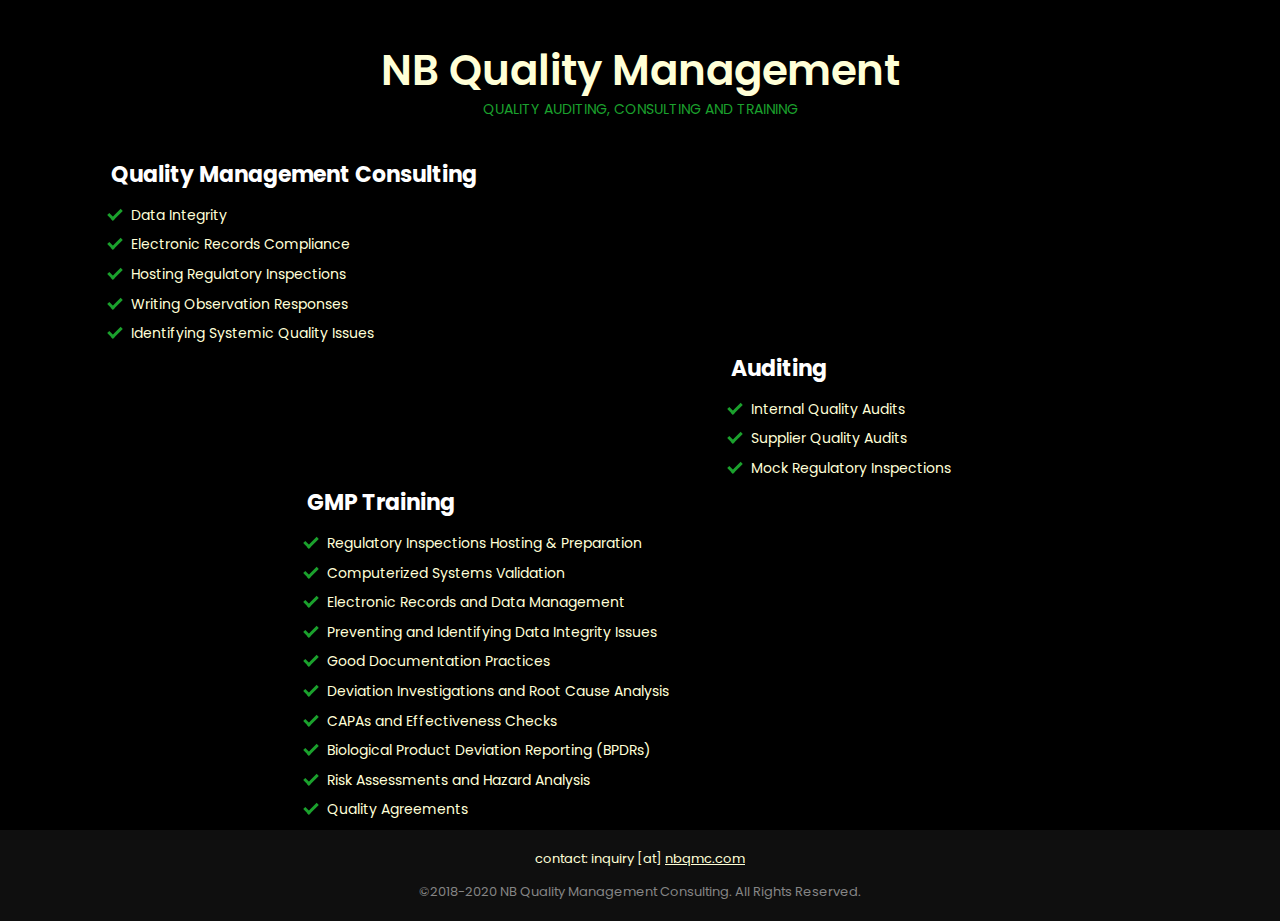
<file: index.html>
<!DOCTYPE html>
<html lang="en">
    <head>
        <meta charset="UTF-8" />
        
        <!-- <meta name="viewport" content="width=device-width, initial-scale=1,  maximum-scale=1, shrink-to-fit=no"> -->
        <!-- <meta name="viewport" content="width=device-width, initial-scale=1"> -->
        <meta name="viewport" content="width=device-width, initial-scale=1, maximum-scale=1">

        <!-- <meta name="viewport" content="width=device-width, initial-scale=.5, maximum-scale=12.0, minimum-scale=.25, user-scalable=yes"/> -->

        <meta http-equiv="X-UA-Compatible" content="ie=edge" />
        <title>
            NB Quality Management : QUALITY AUDITING, CONSULTING AND TRAINING
        </title>
        <meta name="description" content="" />
        <meta name="keywords" content="" />
        <meta name="author" content="" />
        
        <link rel="stylesheet" href="style/flaticon.css">
        <link rel="stylesheet" href="style/style.css" />

        <link rel="preconnect" href="https://fonts.gstatic.com">
        <link href="https://fonts.googleapis.com/css2?family=Poppins:wght@300;400;500;600;700&display=swap" rel="stylesheet">
    </head>
    <body>
        <header>
            <div class="container">
                <h1>NB Quality Management</h1>
                <small>QUALITY AUDITING, CONSULTING AND TRAINING</small>
            </div>
        </header>
        <main class="container">
                <section class="services">
                    <div class="col col-1">
                        <div class="service-block">
                            <div class="image">
                                <span class="flaticon-control-system"></span>
                            </div>
                            <h2 class="">Quality Management Consulting</h2>
                            <ul class="text-left">
                                <li>Data Integrity</li>
                                <li>Electronic Records Compliance</li>
                                <li>Hosting Regulatory Inspections</li>
                                <li>Writing Observation Responses</li>
                                <li>Identifying Systemic Quality Issues</li>
                            </ul>
                        </div>                        
                    </div>
                    <div class="col col-2">
                        <div class="service-block">
                            <div class="image">
                                <span class="flaticon-audit"></span>
                            </div>
                            <h2 class="">Auditing</h2>
                            <ul class="text-left">
                                <li>Internal Quality Audits</li>
                                <li>Supplier Quality Audits</li>
                                <li>Mock Regulatory Inspections</li>
                            </ul> 
                        </div>                        
                    </div>
                    <div class="col col-3">
                        <div class="service-block">
                            <div class="image">
                                <span class="flaticon-online-education"></span>
                            </div>
                            <h2 class="">GMP Training</h2>
                            <ul class="text-left">
                                <li>Regulatory Inspections Hosting & Preparation</li>
                                <li>Computerized Systems Validation</li>
                                <li>Electronic Records and Data Management</li>
                                <li>Preventing and Identifying Data Integrity Issues</li>
                                <li>Good Documentation Practices</li>
                                <li>Deviation Investigations and Root Cause Analysis</li>
                                <li>CAPAs and Effectiveness Checks</li>
                                <li>Biological Product Deviation Reporting (BPDRs)</li>
                                <li>Risk Assessments and Hazard Analysis</li>
                                <li>Quality Agreements</li>
                            </ul>            
                        </div>
                    </div>

                </section>

        </main>
        <footer>
            <section class="container">
                <div class="">
                    <p>contact: inquiry [at] <a href="http://nbqmc.com/">nbqmc.com</a></p>
                    <div class="copyright">
                        ©2018-2020 NB Quality Management Consulting. All Rights Reserved.
                    </div>
                </div>
            </section>

        </footer>
      
    </body>
</html>
</file>
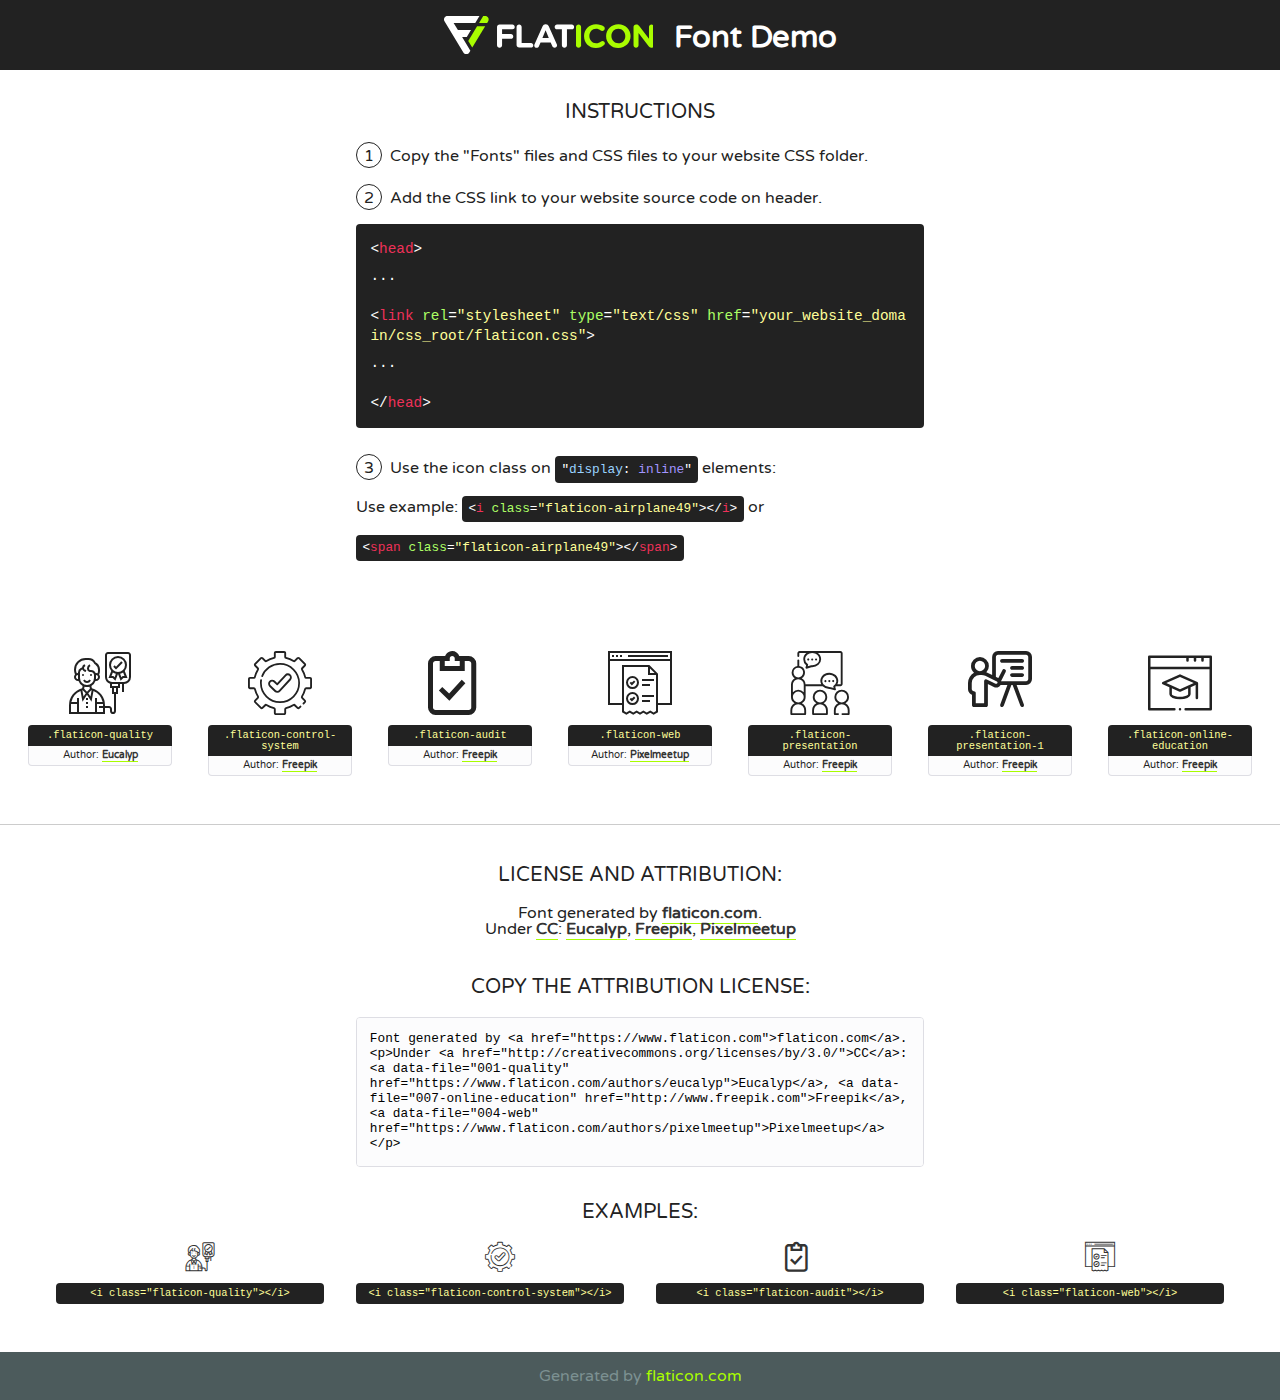
<file: style/fonts/flaticon/font/flaticon.html>
<!DOCTYPE html>
<!--
  Flaticon icon font: Flaticon
  Creation date: 29/12/2020 09:06
-->
<html>
<!DOCTYPE html>
<html>

<head>
    <title>Flaticon WebFont</title>
    <link href="http://fonts.googleapis.com/css?family=Varela+Round" rel="stylesheet" type="text/css" />
    <link rel="stylesheet" type="text/css" href="flaticon.css">
    <meta charset="UTF-8">
    <style>
    html, body, div, span, applet, object, iframe,
    h1, h2, h3, h4, h5, h6, p, blockquote, pre,
    a, abbr, acronym, address, big, cite, code,
    del, dfn, em, img, ins, kbd, q, s, samp,
    small, strike, strong, sub, sup, tt, var,
    b, u, i, center,
    dl, dt, dd, ol, ul, li,
    fieldset, form, label, legend,
    table, caption, tbody, tfoot, thead, tr, th, td,
    article, aside, canvas, details, embed, 
    figure, figcaption, footer, header, hgroup, 
    menu, nav, output, ruby, section, summary,
    time, mark, audio, video {
        margin: 0;
        padding: 0;
        border: 0;
        font-size: 100%;
        font: inherit;
        vertical-align: baseline;
    }
    /* HTML5 display-role reset for older browsers */
    article, aside, details, figcaption, figure, 
    footer, header, hgroup, menu, nav, section {
        display: block;
    }
    body {
        line-height: 1;
    }
    ol, ul {
        list-style: none;
    }
    blockquote, q {
        quotes: none;
    }
    blockquote:before, blockquote:after,
    q:before, q:after {
        content: '';
        content: none;
    }
    table {
        border-collapse: collapse;
        border-spacing: 0;
    }
    body {
        font-family: 'Varela Round', Helvetica, Arial, sans-serif;
        font-size: 16px;
        color: #222;
    }
    a {
        color: #333;
        border-bottom: 1px solid #a9fd00;
        font-weight: bold;
        text-decoration: none;
    }
    * {
        -moz-box-sizing: border-box;
        -webkit-box-sizing: border-box;
        box-sizing: border-box;
        margin: 0;
        padding: 0;
    }
    [class^="flaticon-"]:before, [class*=" flaticon-"]:before, [class^="flaticon-"]:after, [class*=" flaticon-"]:after {
        font-family: Flaticon;
        font-size: 30px;
        font-style: normal;
        margin-left: 20px;
        color: #333;
    }
    .wrapper {
        max-width: 600px;
        margin: auto;
        padding: 0 1em;
    }
    .title {
        font-size: 1.25em;
        text-align: center;
        margin-bottom: 1em;
        text-transform: uppercase;
    }
    header {
        text-align: center;
        background-color: #222;
        color: #fff;
        padding: 1em;
    }
    header .logo {
        width: 210px;
        height: 38px;
        display: inline-block;
        vertical-align: middle;
        margin-right: 1em;
        border: none;
    }
    header strong {
        font-size: 1.95em;
        font-weight: bold;
        vertical-align: middle;
        margin-top: 5px;
        display: inline-block;
    }
    .demo {
        margin: 2em auto;
        line-height: 1.25em;
    }
    .demo ul li {
        margin-bottom: 1em;
    }
    .demo ul li .num {
        color: #222;
        border-radius: 20px;
        display: inline-block;
        width: 26px;
        padding: 3px;
        height: 26px;
        text-align: center;
        margin-right: 0.5em;
        border: 1px solid #222;
    }
    .demo ul li code {
        background-color: #222;
        border-radius: 4px;
        padding: 0.25em 0.5em;
        display: inline-block;
        color: #fff;
        font-family: Consolas,Monaco,Lucida Console,Liberation Mono,DejaVu Sans Mono,Bitstream Vera Sans Mono,Courier New, monospace;
        font-weight: lighter;
        margin-top: 1em;
        font-size: 0.8em;
        word-break: break-all;
    }
    .demo ul li code.big {
        padding: 1em;
        font-size: 0.9em;
    }
    .demo ul li code .red {
        color: #EF3159;
    }
    .demo ul li code .green {
        color: #ACFF65;
    }
    .demo ul li code .yellow {
        color: #FFFF99;
    }
    .demo ul li code .blue {
        color: #99D3FF;
    }
    .demo ul li code .purple {
        color: #A295FF;
    }
    .demo ul li code .dots {
        margin-top: 0.5em;
        display: block;
    }
    #glyphs {
        border-bottom: 1px solid #ccc;
        padding: 2em 0;
        text-align: center;
    }
    .glyph {
        display: inline-block;
        width: 9em;
        margin: 1em;
        text-align: center;
        vertical-align: top;
        background: #FFF;
    }
    .glyph .glyph-icon {
        padding: 10px;
        display: block;
        font-family:"Flaticon";
        font-size: 64px;
        line-height: 1;
    }
    .glyph .glyph-icon:before {
        font-size: 64px;
        color: #222;
        margin-left: 0;
    }
    .class-name {
        font-size: 0.65em;
        background-color: #222;
        color: #fff;
        border-radius: 4px 4px 0 0;
        padding: 0.5em;
        color: #FFFF99;
        font-family: Consolas,Monaco,Lucida Console,Liberation Mono,DejaVu Sans Mono,Bitstream Vera Sans Mono,Courier New, monospace;
    }
    .author-name {
        font-size: 0.6em;
        background-color: #fcfcfd;
        border: 1px solid #DEDEE4;
        border-top: 0;
        border-radius: 0 0 4px 4px;
        padding: 0.5em;
    }
    .class-name:last-child {
        font-size: 10px;
        color:#888;
    }
    .class-name:last-child a {
        font-size: 10px;
        color:#555;
    }
    .class-name:last-child a:hover {
        color:#a9fd00;
    }
    .glyph > input {
        display: block;
        width: 100px;
        margin: 5px auto;
        text-align: center;
        font-size: 12px;
        cursor: text;
    }
    .glyph > input.icon-input {
        font-family:"Flaticon";
        font-size: 16px;
        margin-bottom: 10px;
    }
    .attribution .title {
        margin-top: 2em;
    }
    .attribution textarea {
        background-color: #fcfcfd;
        padding: 1em;
        border: none;
        box-shadow: none;
        border: 1px solid #DEDEE4;
        border-radius: 4px;
        resize: none;
        width: 100%;
        height: 150px;
        font-size: 0.8em;
        font-family: Consolas,Monaco,Lucida Console,Liberation Mono,DejaVu Sans Mono,Bitstream Vera Sans Mono,Courier New, monospace;
        -webkit-appearance: none;
    }
    .iconsuse {
        margin: 2em auto;
        text-align: center;
        max-width: 1200px;
    }
    .iconsuse:after {
        content: '';
        display: table;
        clear: both;
    }
    .iconsuse .image {
        float: left;
        width: 25%;
        padding: 0 1em;
    }
    .iconsuse .image p {
        margin-bottom: 1em;
    }
    .iconsuse .image span {
        display: block;
        font-size: 0.65em;
        background-color: #222;
        color: #fff;
        border-radius: 4px;
        padding: 0.5em;
        color: #FFFF99;
        margin-top: 1em;
        font-family: Consolas,Monaco,Lucida Console,Liberation Mono,DejaVu Sans Mono,Bitstream Vera Sans Mono,Courier New, monospace;
    }
    #footer {
        text-align: center;
        background-color: #4C5B5C;
        color: #7c9192;
        padding: 1em;
    }
    #footer a {
        border: none;
        color: #a9fd00;
        font-weight: normal;
    }
    @media (max-width: 960px) {
        .iconsuse .image {
            width: 50%;
        }
    }
    @media (max-width: 560px) {
        .iconsuse .image {
            width: 100%;
        }
    }
    </style>
</head>

<body class="characters-off">

    <header>
        <a href="https://www.flaticon.com" target="_blank" class="logo">
            <svg version="1.1" xmlns="http://www.w3.org/2000/svg" xmlns:xlink="http://www.w3.org/1999/xlink" xmlns:a="http://ns.adobe.com/AdobeSVGViewerExtensions/3.0/" viewBox="0 0 560.875 102.036" enable-background="new 0 0 560.875 102.036" xml:space="preserve">
                <defs>
                </defs>
                <g>
                    <g class="letters">
                        <path fill="#ffffff" d="M141.596,29.675c0-3.777,2.985-6.767,6.764-6.767h34.438c3.426,0,6.15,2.728,6.15,6.15
                        c0,3.43-2.724,6.149-6.15,6.149h-27.674v13.091h23.719c3.429,0,6.151,2.724,6.151,6.15c0,3.43-2.723,6.149-6.151,6.149h-23.719
                        v17.574c0,3.773-2.986,6.761-6.764,6.761c-3.779,0-6.764-2.989-6.764-6.761V29.675z"></path>
                        <path fill="#ffffff" d="M193.844,29.149c0-3.781,2.985-6.767,6.764-6.767c3.776,0,6.763,2.985,6.763,6.767v42.957h25.039
                        c3.426,0,6.149,2.726,6.149,6.153c0,3.425-2.723,6.15-6.149,6.15h-31.802c-3.779,0-6.764-2.986-6.764-6.768V29.149z"></path>
                        <path fill="#ffffff" d="M241.891,75.71l21.438-48.407c1.492-3.341,4.215-5.357,7.906-5.357h0.792
                        c3.686,0,6.323,2.017,7.815,5.357l21.439,48.407c0.436,0.967,0.701,1.845,0.701,2.723c0,3.602-2.809,6.501-6.414,6.501
                        c-3.161,0-5.269-1.845-6.499-4.655l-4.132-9.661h-27.059l-4.301,10.102c-1.144,2.631-3.426,4.214-6.237,4.214
                        c-3.517,0-6.24-2.81-6.24-6.325C241.1,77.64,241.451,76.677,241.891,75.71z M279.932,58.666l-8.521-20.297l-8.526,20.297H279.932
                        z"></path>
                        <path fill="#ffffff" d="M314.864,35.387H301.86c-3.429,0-6.239-2.813-6.239-6.238c0-3.429,2.811-6.24,6.239-6.24h39.533
                        c3.426,0,6.237,2.811,6.237,6.24c0,3.425-2.811,6.238-6.237,6.238h-13.001v42.785c0,3.773-2.99,6.761-6.764,6.761
                        c-3.779,0-6.764-2.989-6.764-6.761V35.387z"></path>
                        <path fill="#A9FD00" d="M352.615,29.149c0-3.781,2.985-6.767,6.767-6.767c3.774,0,6.761,2.985,6.761,6.767v49.024
                        c0,3.773-2.987,6.761-6.761,6.761c-3.781,0-6.767-2.989-6.767-6.761V29.149z"></path>
                        <path fill="#A9FD00" d="M374.132,53.836v-0.179c0-17.481,13.178-31.801,32.065-31.801c9.22,0,15.459,2.458,20.557,6.238
                        c1.402,1.054,2.637,2.985,2.637,5.357c0,3.692-2.985,6.59-6.681,6.59c-1.845,0-3.071-0.702-4.044-1.319
                        c-3.776-2.813-7.729-4.393-12.562-4.393c-10.364,0-17.831,8.611-17.831,19.154v0.173c0,10.542,7.291,19.329,17.831,19.329
                        c5.715,0,9.492-1.756,13.359-4.834c1.049-0.874,2.458-1.491,4.039-1.491c3.429,0,6.325,2.813,6.325,6.236
                        c0,2.106-1.056,3.78-2.282,4.834c-5.539,4.834-12.036,7.733-21.878,7.733C387.572,85.464,374.132,71.493,374.132,53.836z"></path>
                        <path fill="#A9FD00" d="M433.009,53.836v-0.179c0-17.481,13.79-31.801,32.766-31.801c18.981,0,32.592,14.143,32.592,31.628v0.173
                        c0,17.483-13.785,31.807-32.769,31.807C446.625,85.464,433.009,71.32,433.009,53.836z M484.224,53.836v-0.179
                        c0-10.539-7.725-19.326-18.626-19.326c-10.893,0-18.449,8.611-18.449,19.154v0.173c0,10.542,7.73,19.329,18.626,19.329
                        C476.676,72.986,484.224,64.378,484.224,53.836z"></path>
                        <path fill="#A9FD00" d="M506.233,29.321c0-3.774,2.99-6.763,6.767-6.763h1.401c3.252,0,5.183,1.583,7.029,3.953l26.093,34.265
                        V29.059c0-3.692,2.99-6.677,6.681-6.677c3.683,0,6.671,2.985,6.671,6.677v48.934c0,3.78-2.987,6.765-6.764,6.765h-0.436
                        c-3.257,0-5.188-1.581-7.034-3.953l-27.056-35.492v32.944c0,3.687-2.985,6.676-6.678,6.676c-3.683,0-6.673-2.989-6.673-6.676
                        V29.321z"></path>
                    </g>
                    <g class="insignia">
                        <path fill="#ffffff" d="M48.372,56.137h12.517l11.156-18.537H37.186L25.688,18.539h57.825L94.668,0H9.271
                        C5.925,0,2.842,1.801,1.198,4.716c-1.644,2.907-1.593,6.482,0.134,9.343l50.38,83.501c1.678,2.781,4.689,4.476,7.938,4.476
                        c3.246,0,6.257-1.695,7.935-4.476l2.898-4.804L48.372,56.137z"></path>
                        <g class="i">
                            <path fill="#A9FD00" d="M93.575,18.539h0.031v0.004l21.652,0.004l2.705-4.488c1.727-2.861,1.778-6.436,0.133-9.343
                            C116.454,1.801,113.371,0,110.026,0h-5.294L93.575,18.539z"></path>
                            <polygon fill="#A9FD00" points="88.291,27.356 64.725,66.486 75.519,84.404 109.942,27.356"></polygon>
                        </g>
                    </g>
                </g>
            </svg>
        </a>
        <strong>Font Demo</strong>
    </header>


    <section class="demo wrapper">

        <p class="title">Instructions</p>

        <ul>
            <li>
                <span class="num">1</span>Copy the "Fonts" files and CSS files to your website CSS folder.
            </li>
            <li>
                <span class="num">2</span>Add the CSS link to your website source code on header.
                <code class="big">
                    &lt;<span class="red">head</span>&gt;
                    <br/><span class="dots">...</span>
                    <br/>&lt;<span class="red">link</span> <span class="green">rel</span>=<span class="yellow">"stylesheet"</span> <span class="green">type</span>=<span class="yellow">"text/css"</span> <span class="green">href</span>=<span class="yellow">"your_website_domain/css_root/flaticon.css"</span>&gt;
                    <br/><span class="dots">...</span>
                    <br/>&lt;/<span class="red">head</span>&gt;
                </code>
            </li>

            <li>
                <p>
                    <span class="num">3</span>Use the icon class on <code>"<span class="blue">display</span>:<span class="purple"> inline</span>"</code> elements:
                    <br />
                    Use example: <code>&lt;<span class="red">i</span> <span class="green">class</span>=<span class="yellow">&quot;flaticon-airplane49&quot;</span>&gt;&lt;/<span class="red">i</span>&gt;</code> or <code>&lt;<span class="red">span</span> <span class="green">class</span>=<span class="yellow">&quot;flaticon-airplane49&quot;</span>&gt;&lt;/<span class="red">span</span>&gt;</code>
            </li>
        </ul>

    </section>




   <section id="glyphs">          
    
      
        <div class="glyph"><div class="glyph-icon flaticon-quality"></div>
            <div class="class-name">.flaticon-quality</div>
            <div class="author-name">Author: <a data-file="001-quality" href="https://www.flaticon.com/authors/eucalyp">Eucalyp</a> </div> 
        </div>        
        
        <div class="glyph"><div class="glyph-icon flaticon-control-system"></div>
            <div class="class-name">.flaticon-control-system</div>
            <div class="author-name">Author: <a data-file="002-control-system" href="http://www.freepik.com">Freepik</a> </div> 
        </div>        
        
        <div class="glyph"><div class="glyph-icon flaticon-audit"></div>
            <div class="class-name">.flaticon-audit</div>
            <div class="author-name">Author: <a data-file="003-audit" href="http://www.freepik.com">Freepik</a> </div> 
        </div>        
        
        <div class="glyph"><div class="glyph-icon flaticon-web"></div>
            <div class="class-name">.flaticon-web</div>
            <div class="author-name">Author: <a data-file="004-web" href="https://www.flaticon.com/authors/pixelmeetup">Pixelmeetup</a> </div> 
        </div>        
        
        <div class="glyph"><div class="glyph-icon flaticon-presentation"></div>
            <div class="class-name">.flaticon-presentation</div>
            <div class="author-name">Author: <a data-file="005-presentation" href="http://www.freepik.com">Freepik</a> </div> 
        </div>        
        
        <div class="glyph"><div class="glyph-icon flaticon-presentation-1"></div>
            <div class="class-name">.flaticon-presentation-1</div>
            <div class="author-name">Author: <a data-file="006-presentation-1" href="http://www.freepik.com">Freepik</a> </div> 
        </div>        
        
        <div class="glyph"><div class="glyph-icon flaticon-online-education"></div>
            <div class="class-name">.flaticon-online-education</div>
            <div class="author-name">Author: <a data-file="007-online-education" href="http://www.freepik.com">Freepik</a> </div> 
        </div>        
        

    </section>



    <section class="attribution wrapper"   style="text-align:center;">

      <div class="title">License and attribution:</div><div class="attrDiv">Font generated by <a href="https://www.flaticon.com">flaticon.com</a>. <div><p>Under <a href="http://creativecommons.org/licenses/by/3.0/">CC</a>: <a data-file="001-quality" href="https://www.flaticon.com/authors/eucalyp">Eucalyp</a>, <a data-file="007-online-education" href="http://www.freepik.com">Freepik</a>, <a data-file="004-web" href="https://www.flaticon.com/authors/pixelmeetup">Pixelmeetup</a></p>  </div>
      </div>
      <div class="title">Copy the Attribution License:</div>

    <textarea onclick="this.focus();this.select();">Font generated by &lt;a href=&quot;https://www.flaticon.com&quot;&gt;flaticon.com&lt;/a&gt;. <p>Under <a href="http://creativecommons.org/licenses/by/3.0/">CC</a>: <a data-file="001-quality" href="https://www.flaticon.com/authors/eucalyp">Eucalyp</a>, <a data-file="007-online-education" href="http://www.freepik.com">Freepik</a>, <a data-file="004-web" href="https://www.flaticon.com/authors/pixelmeetup">Pixelmeetup</a></p>  
     </textarea>

    </section>

    <section class="iconsuse">

          <div class="title">Examples:</div>            
             
            <div class="image">
                <p>
                    <i class="glyph-icon flaticon-quality"></i> 
                    <span>&lt;i class=&quot;flaticon-quality&quot;&gt;&lt;/i&gt;</span>
                </p>
            </div>
            
            <div class="image">
                <p>
                    <i class="glyph-icon flaticon-control-system"></i> 
                    <span>&lt;i class=&quot;flaticon-control-system&quot;&gt;&lt;/i&gt;</span>
                </p>
            </div>
            
            <div class="image">
                <p>
                    <i class="glyph-icon flaticon-audit"></i> 
                    <span>&lt;i class=&quot;flaticon-audit&quot;&gt;&lt;/i&gt;</span>
                </p>
            </div>
            
            <div class="image">
                <p>
                    <i class="glyph-icon flaticon-web"></i> 
                    <span>&lt;i class=&quot;flaticon-web&quot;&gt;&lt;/i&gt;</span>
                </p>
            </div>
                       
        </div>
                            
    </section>

<div id="footer">
    <div>Generated by <a href="https://www.flaticon.com">flaticon.com</a>
    </div>
</div>



</body>
</html>
</file>
<file: style/flaticon.css>
/*
  	Flaticon icon font: Flaticon
  	Creation date: 29/12/2020 09:06
  	*/

@font-face {
  font-family: "Flaticon";
  src: url("fonts/flaticon/font/Flaticon.eot");
  src: url("fonts/flaticon/font/Flaticon.eot?#iefix") format("embedded-opentype"),
       url("fonts/flaticon/font/Flaticon.woff2") format("woff2"),
       url("fonts/flaticon/font/Flaticon.woff") format("woff"),
       url("fonts/flaticon/font/Flaticon.ttf") format("truetype"),
       url("fonts/flaticon/font/Flaticon.svg#Flaticon") format("svg");
  font-weight: normal;
  font-style: normal;
}

@media screen and (-webkit-min-device-pixel-ratio:0) {
  @font-face {
    font-family: "Flaticon";
    src: url("fonts/flaticon/font/Flaticon.svg#Flaticon") format("svg");
  }
}

[class^="flaticon-"]:before, [class*=" flaticon-"]:before,
[class^="flaticon-"]:after, [class*=" flaticon-"]:after {   
  font-family: Flaticon;
        /* font-size: 20px; */
font-style: normal;
margin: auto;
}

.flaticon-quality:before { content: "\f100"; }
.flaticon-control-system:before { content: "\f101"; }
.flaticon-audit:before { content: "\f102"; }
.flaticon-web:before { content: "\f103"; }
.flaticon-presentation:before { content: "\f104"; }
.flaticon-presentation-1:before { content: "\f105"; }
.flaticon-online-education:before { content: "\f106"; }
</file>
<file: style/fonts/flaticon/font/flaticon.css>
/*
  	Flaticon icon font: Flaticon
  	Creation date: 29/12/2020 09:06
  	*/

@font-face {
  font-family: "Flaticon";
  src: url("./Flaticon.eot");
  src: url("./Flaticon.eot?#iefix") format("embedded-opentype"),
       url("./Flaticon.woff2") format("woff2"),
       url("./Flaticon.woff") format("woff"),
       url("./Flaticon.ttf") format("truetype"),
       url("./Flaticon.svg#Flaticon") format("svg");
  font-weight: normal;
  font-style: normal;
}

@media screen and (-webkit-min-device-pixel-ratio:0) {
  @font-face {
    font-family: "Flaticon";
    src: url("./Flaticon.svg#Flaticon") format("svg");
  }
}

[class^="flaticon-"]:before, [class*=" flaticon-"]:before,
[class^="flaticon-"]:after, [class*=" flaticon-"]:after {   
  font-family: Flaticon;
        font-size: 20px;
font-style: normal;
margin-left: 20px;
}

.flaticon-quality:before { content: "\f100"; }
.flaticon-control-system:before { content: "\f101"; }
.flaticon-audit:before { content: "\f102"; }
.flaticon-web:before { content: "\f103"; }
.flaticon-presentation:before { content: "\f104"; }
.flaticon-presentation-1:before { content: "\f105"; }
.flaticon-online-education:before { content: "\f106"; }
</file>
<file: style/style.css>
/*
Reset Stylesheet
*/

html, body, div, span, object, iframe, h1, h2, h3, h4, h5, h6, p, blockquote, pre,
abbr, address, cite, code, del, dfn, em, img, ins, kbd, q, samp, small, strong, sub, sup, var, b, i,
dl, dt, dd, ol, ul, li, fieldset, form, label, legend, table, caption, tbody, tfoot, thead, tr, th, td, article, aside, canvas, details, figcaption, figure,
footer, header, hgroup, menu, nav, section, summary, time, mark, audio, video {
    margin:0;
    padding:0;
    border:0;
    outline:0;
    font-size:100%;
    vertical-align:baseline;
    background:transparent;
}
body {
    line-height:1.4;
    background: #000;
    color: #ffffff;
    font-family: 'Poppins', sans-serif;
    font-size: 14px;
}
article,aside,details,figcaption,figure,footer,header,hgroup,menu,nav,section {
    display:block;
}

nav ul {
    list-style:none;
}

blockquote, q {
    quotes:none;
}

blockquote:before, blockquote:after,
q:before, q:after {
    content:'';
    content:none;
}
a {
    margin:0;
    padding:0;
    font-size:100%;
    vertical-align:baseline;
    background:transparent;
    color:#ffffd7;
}
a:hover {
    color:#1ba12d;
}
table {
    border-collapse:collapse;
    border-spacing:0;
}

/* change border colour to suit your needs */
hr {
    display:block;
    height:1px;
    border:0;  
    border-top:1px solid #cccccc;
    margin:1em 0;
    padding:0;
}

input, select {
    vertical-align:middle;
}


.my10{
    margin-top: 10px;
    margin-bottom: 10px;
}

.my20{
    margin-top: 20px;
    margin-bottom: 20px;
}

.my30{
    margin-top: 310px;
    margin-bottom: 30px;
}

.my40{
    margin-top: 40px;
    margin-bottom: 40px;
}


.text-center{
    text-align: center;
}

.text-left{
    text-align: left;
}

/* Layout */

.container {
    width: 85%;
    padding-right: 15px;
    padding-left: 15px;
    margin-right: auto;
    margin-left: auto; 
}

header{
    margin-bottom: 40px;
    text-align: center;
    margin-top: 1.1cm;
}
header h1{
    font-size: 26px;
    color: #ffffd7;
}
header small{
    color: #1ba12d;
}

.service-block h2{
    margin-bottom: 15px;
    font-size: 22px;
    color: #fff;
}
.service-block{
    padding:0px  15px 0px;
    max-width: 100%;
}

.service-block  li{
    list-style: none;
    text-align: left;
    margin: 10px 0px;
    position: relative;
    padding-left: 20px;
    color: #ffffd7;
    font-size: 16px;
    
}
.service-block .image
{
    width: 70px;
    height: 70px;
    border-radius: 50%;
    background: #1ba12d;
    -webkit-box-shadow: 0px 10px 30px -4px rgba(0, 0, 0, 0.15);
    -moz-box-shadow: 0px 10px 30px -4px rgba(0, 0, 0, 0.15);
    box-shadow: 0px 10px 30px -4px rgba(0, 0, 0, 0.15);
    align-items: center !important;
    text-align: center;
    line-height: 5em;
    margin: -35px auto 15px;
    display: none;
}
.service-block .image span
{
    font-size: 40px;
    color: #ffffd7;
}



  .service-block  li:after {
    /*Add another block-level blank space*/
    content: "";
    display: block;
    /*Make it a small rectangle so the border will create an L-shape*/
    width: 5px;
    height: 11px;
    
    /*Add a white border on the bottom and left, creating that 'L' */
    border: solid #1ba12d;
    border-width: 0 3px 3px 0;
    /*Rotate the L 45 degrees to turn it into a checkmark*/
    transform: rotate(45deg);
    position: absolute;
    left: 0px;
    top: 0px;
  }
  
  footer{
      padding: 20px 0px;
      text-align: center;
      font-size: 13px;
      color: #ffffd7;
      background: #0f0f0f;
  }
  .copyright{
      margin-top: 15px;
      color: #858585;
  }



  .col{
      max-width: 100%;
      margin: 0px 0px 40px;
  }

/************* media Qurey ***********/

@media (min-width: 576px) {
      /* .container {
        max-width: 540px; 
    }  */
   
    .col{
        max-width: 100%;
        margin: 40px 0px 0px;
    }
  
}
@media (min-width: 768px) {
      /* .container {
        max-width: 720px; 
    }  */
    
    header h1{
        font-size: 48px;
        color: #ffffd7;
        font-weight: 600;
    }
    .col{
        max-width: 50%;
        margin: 0px 0px 20px;
    }

    .col.col-2{
        margin-left:auto ;
        margin-right:0px ;
        max-width: 40%;
    }  
    
    .col.col-3{
      margin-left:15% ;
      margin-right:auto ;
      max-width: 60%;
    }
    .service-block{
        display: inline-block;
    }
    .service-block  li{
        font-size: inherit;

    }
    

}
@media (min-width: 992px) {
      /* .container {
        max-width: 960px; 
    }  */
    
    .col{
        max-width: 40%;
        margin: 0px 0px 20px;
    }

    .col.col-2{
        margin-left:auto ;
        margin-right:0px ;
    }  
    
    .col.col-3{
      margin-left:15% ;
      margin-right:auto ;
  }
  .service-block{
      display: inline-block;
  }
  .service-block  li{
      font-size: inherit;

  }
}
@media (min-width: 1200px) {
    /* .container {
        max-width: 1140px; 
    }  */
    
    header h1{
        font-size: 42px;
        color: #ffffd7;
    }
    
    .col{
        max-width: 40%;
        margin: 0px 0px 0px;
    }

    .col.col-2{
        margin-left:57% ;
        margin-right:0px ;
    }  
    
    .col.col-3{
        margin-left:18% ;
        margin-right:auto ;
    }
    .service-block{
        display: inline-block;
    }
    .service-block  li{
        font-size: inherit;

    }

}
</file>
